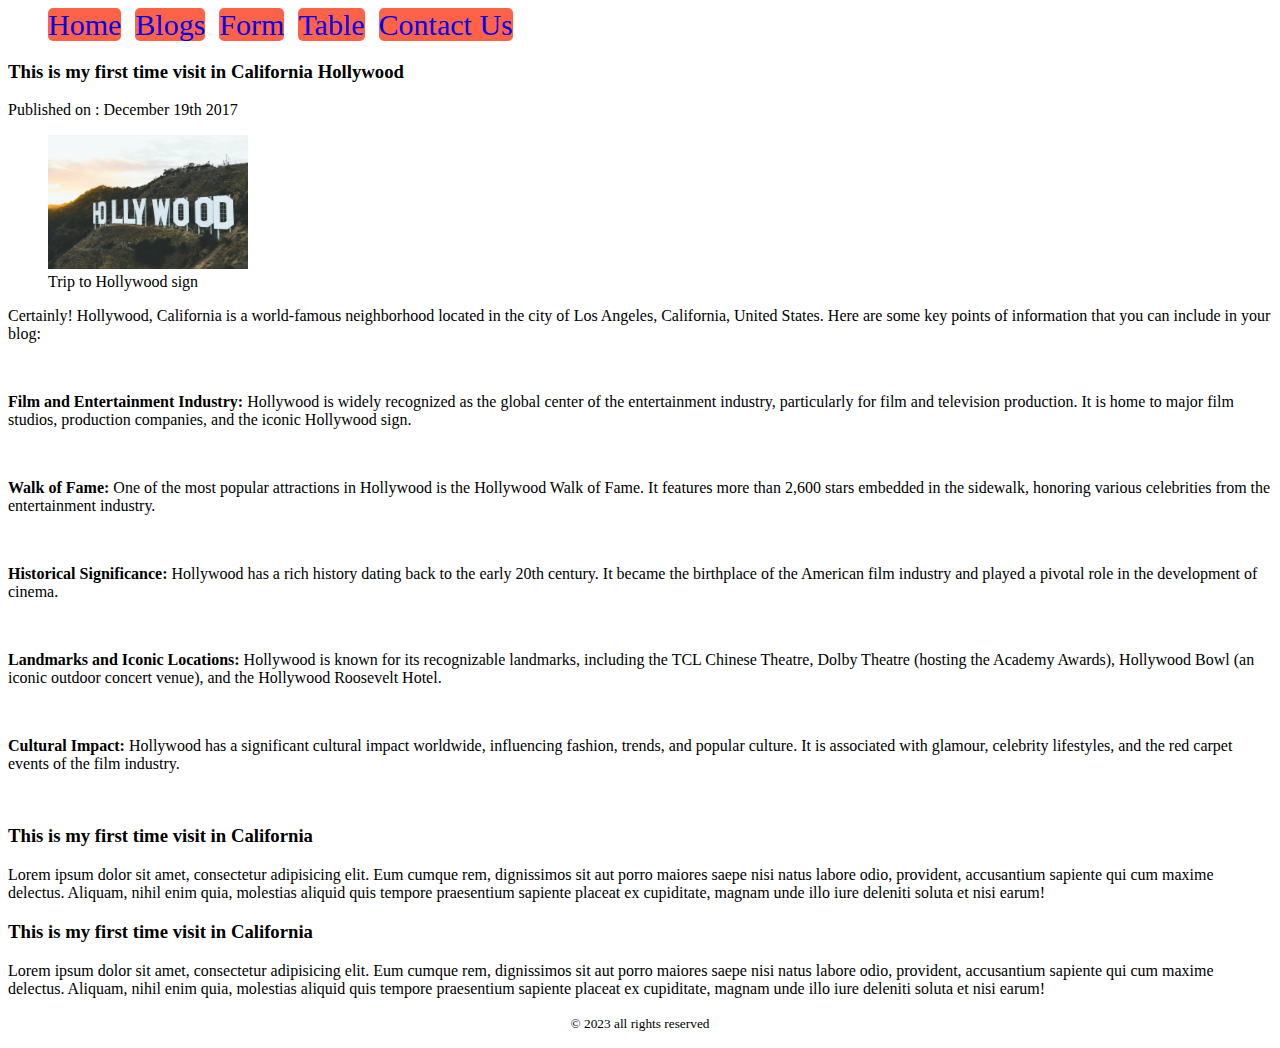
<file: index.html>
<!DOCTYPE html>
<html lang="en">
<head>
    <meta charset="UTF-8">
    <meta name="viewport" content="width=device-width, initial-scale=1.0">
    <title>html5 all you need to know</title>
    <link rel="stylesheet" href="styles/style.css">
</head>
<body>
    <header>
        <nav>
            <ul>
                <li><a href="index.html">Home</a></li>
                <li><a href="blogs.html" target="_blank">Blogs</a></li>
                <li><a href="form.html" target="_self">Form</a></li>
                <li><a href="table.html" target="_blank">Table</a></li>
                <li><a href="contact.html" target="_top">Contact Us</a></li>
            </ul>
        </nav>
    </header>
    <main>
        <article>
            <header>
                <h3>This is my first time visit in California Hollywood</h3>
                <p>Published on : <time datetime="12/19/2017"></time> December 19th 2017</p>
                <figure>
                    <img width="200px" src="assets/images/hollywood.jpg" alt="hollywood">
                    <figcaption>Trip to Hollywood sign</figcaption>
                </figure>
            </header>
            <section>
                <p>
                    Certainly! Hollywood, California is a world-famous neighborhood located in the city of Los Angeles, California, United States. Here are some key points of information that you can include in your blog:
                </p>
                <ul>
                    <li>
                        <p><strong>Film and Entertainment Industry:</strong> Hollywood is widely recognized as the global center of the entertainment industry, particularly for film and television production. It is home to major film studios, production companies, and the iconic Hollywood sign.</p>
                    </li>
                    <li>
                        <p><strong>Walk of Fame:</strong> One of the most popular attractions in Hollywood is the Hollywood Walk of Fame. It features more than 2,600 stars embedded in the sidewalk, honoring various celebrities from the entertainment industry.</p>
                    </li>
                    <li>
                        <p><strong>Historical Significance:</strong> Hollywood has a rich history dating back to the early 20th century. It became the birthplace of the American film industry and played a pivotal role in the development of cinema.</p>
                    </li>
                    <li>
                        <p><strong>Landmarks and Iconic Locations: </strong>Hollywood is known for its recognizable landmarks, including the TCL Chinese Theatre, Dolby Theatre (hosting the Academy Awards), Hollywood Bowl (an iconic outdoor concert venue), and the Hollywood Roosevelt Hotel.</p>
                    </li>
                    <li>
                        <p><strong>Cultural Impact: </strong>Hollywood has a significant cultural impact worldwide, influencing fashion, trends, and popular culture. It is associated with glamour, celebrity lifestyles, and the red carpet events of the film industry.</p>
                    </li>
                </ul>
            </section>
        </article>
        <article>
            <h3>This is my first time visit in California</h3>
            <section>
                <p>
                    Lorem ipsum dolor sit amet, consectetur adipisicing elit. Eum cumque rem, dignissimos sit aut porro maiores saepe nisi natus labore odio, provident, accusantium sapiente qui cum maxime delectus. Aliquam, nihil enim quia, molestias aliquid quis tempore praesentium sapiente placeat ex cupiditate, magnam unde illo iure deleniti soluta et nisi earum!
                </p>
            </section>
        </article>
        <article>
            <h3>This is my first time visit in California</h3>
            <section>
                <p>
                    Lorem ipsum dolor sit amet, consectetur adipisicing elit. Eum cumque rem, dignissimos sit aut porro maiores saepe nisi natus labore odio, provident, accusantium sapiente qui cum maxime delectus. Aliquam, nihil enim quia, molestias aliquid quis tempore praesentium sapiente placeat ex cupiditate, magnam unde illo iure deleniti soluta et nisi earum!
                </p>
            </section>
        </article>
    </main>
    <footer>
        <p><small>&copy; 2023 all rights reserved</small></p>

    </footer>
</body>
</html>
</file>
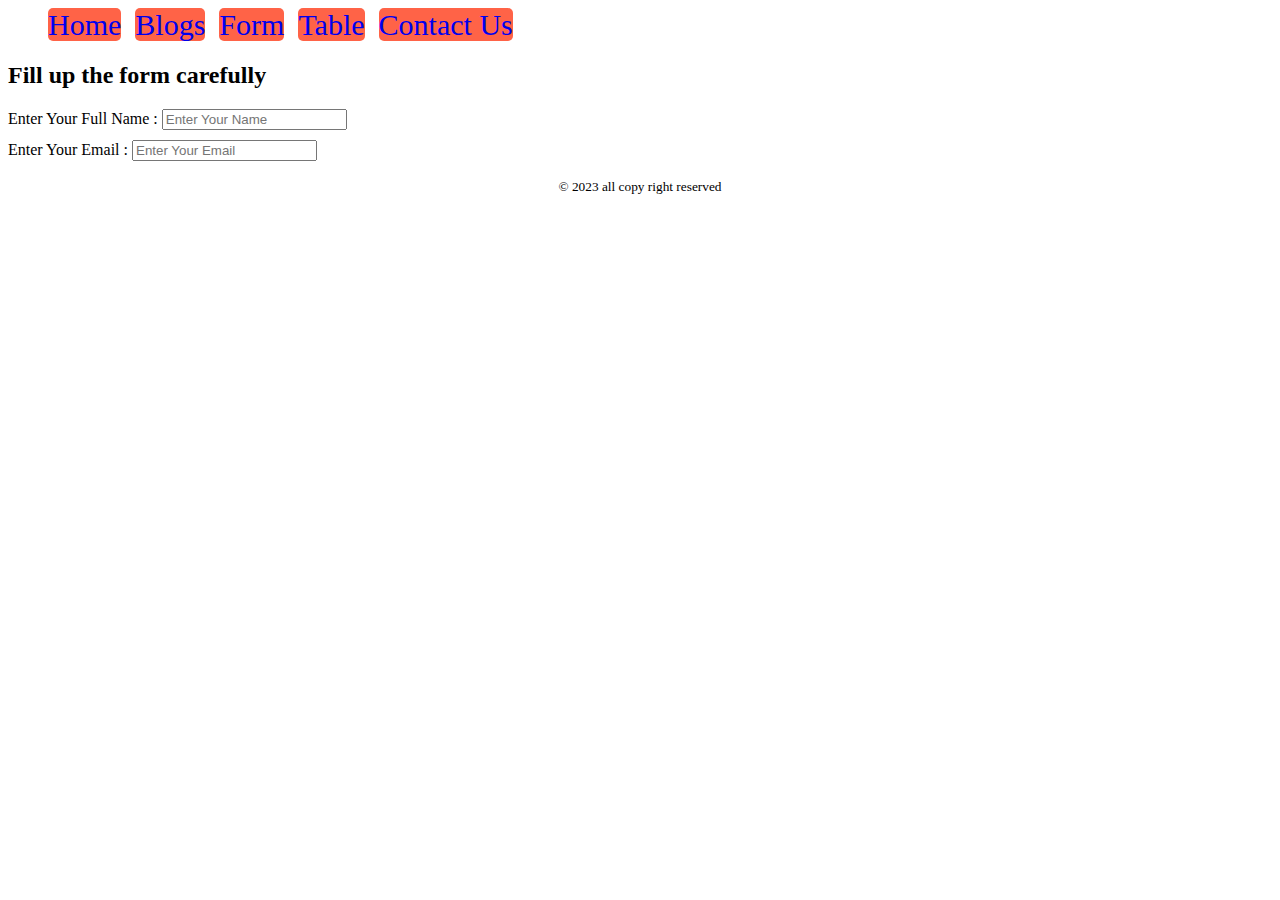
<file: form.html>
<!DOCTYPE html>
<html lang="en">
<head>
    <meta charset="UTF-8">
    <meta name="viewport" content="width=device-width, initial-scale=1.0">
    <title>form</title>
    <link rel="stylesheet" href="styles/style.css">
</head>
<body>
   <header>
    <nav>
        <ul>
            <li><a href="index.html">Home</a></li>
            <li><a href="blogs.html" target="_blank">Blogs</a></li>
            <li><a href="form.html" target="_self">Form</a></li>
            <li><a href="table.html" target="_blank">Table</a></li>
            <li><a href="contact.html" target="_top">Contact Us</a></li>
        </ul>
    </nav>
   </header>
   <main>
    <h2>Fill up the form carefully</h2>
    <form action="">
        
        <label for="name"> Enter Your Full Name : 
            <input  id="name" placeholder="Enter Your Name "> </label>
        <label for="email">Enter Your Email : 
            <input type="email" name="email" id="email" placeholder="Enter Your Email"></label>
    </form>
   </main>
   <footer>
    <p><small>&copy; 2023 all copy right reserved</small></p>
   </footer>
</body>
</html>
</file>
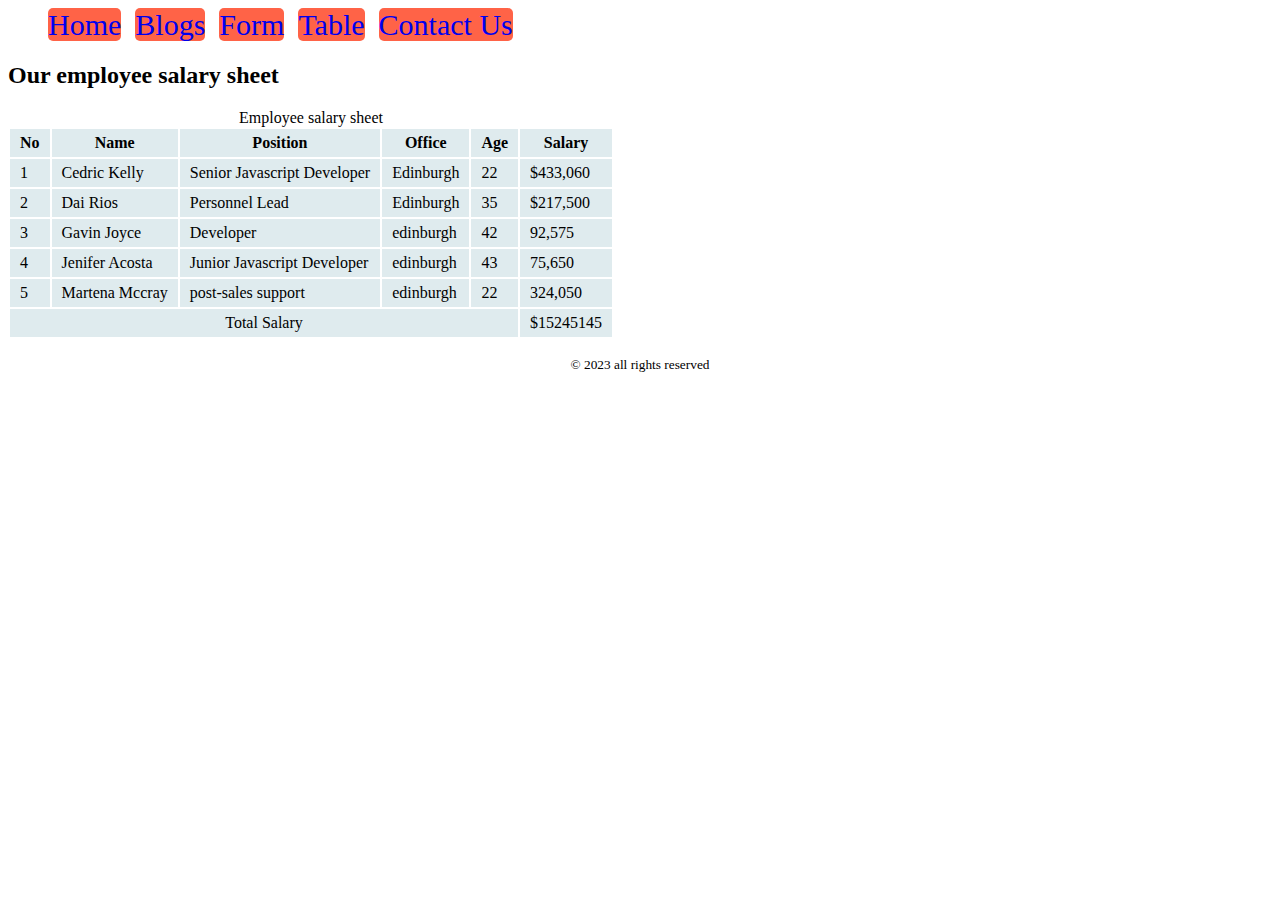
<file: table.html>
<!DOCTYPE html>
<html lang="en">
<head>
    <meta charset="UTF-8">
    <meta name="viewport" content="width=device-width, initial-scale=1.0">
    <title>table</title>
    <link rel="stylesheet" href="styles/style.css">
</head>
<body>
    <header>
        <nav>
            <ul>
                <li><a href="index.html">Home</a></li>
                <li><a href="blogs.html" target="_blank">Blogs</a></li>
                <li><a href="form.html" target="_self">Form</a></li>
                <li><a href="table.html" target="_blank">Table</a></li>
                <li><a href="contact.html" target="_top">Contact Us</a></li>
            </ul>
        </nav>
    </header>
    <main>
        <h2> Our employee salary sheet </h2>
       <table>
        <caption>Employee salary sheet</caption>
        <thead>
            <tr>
                <th>No</th>
                <th>Name</th>
                <th>Position</th>
                <th>Office</th>
                <th>Age</th>
                <th>Salary</th>
            </tr>
        </thead>
        <tbody>
            <tr>
                <td>1</td>
                <td>Cedric Kelly</td>
                <td>Senior Javascript Developer</td>
                <td>Edinburgh</td>
                <td>22</td>
                <td>$433,060</td>
            </tr>
            <tr>
                <td>2</td>
                <td>Dai Rios</td>
                <td>Personnel Lead</td>
                <td>Edinburgh</td>
                <td>35</td>
                <td>$217,500</td>
            </tr>
            <tr>
                <td>3</td>
                <td>Gavin Joyce</td>
                <td>Developer</td>
                <td>edinburgh</td>
                <td>42</td>
                <td>92,575</td>
            </tr>
            <tr>
                <td>4</td>
                <td>Jenifer Acosta</td>
                <td>Junior Javascript Developer</td>
                <td>edinburgh</td>
                <td>43</td>
                <td>75,650</td>
            </tr>
            <tr>
                <td>5</td>
                <td>Martena Mccray</td>
                <td>post-sales support</td>
                <td>edinburgh</td>
                <td>22</td>
                <td>324,050</td>
            </tr>
        </tbody>
        <tfoot>
            <tr>
                <td colspan="5" style="text-align: center;">Total Salary</td>
                <td>$15245145</td>
            </tr>
        </tfoot>
       </table>


    </main>
    <footer>
        <p><small>&copy; 2023 all rights reserved</small></p>
    </footer>
</body>
</html>
</file>
<file: styles/style.css>
nav, ul, li{
    display: inline;
    margin-right: 10px;
}
a{
    text-decoration: none;
    background-color: tomato;
    font-size: 30px;
    border-radius: 5px;
}
a:hover{
    background-color: rgb(201, 18, 195);
    font-size: 35px;
    border-radius: 8px;
    color: white;
}
footer{
    text-align: center;
}
table{
    border-collapse: collapse;
}
th,td{
    border: 2px solid white;
    background-color: rgb(223, 235, 238);
    padding: 5px 10px;
}
label{
    display: block;
    margin-bottom: 10px;
}
</file>
